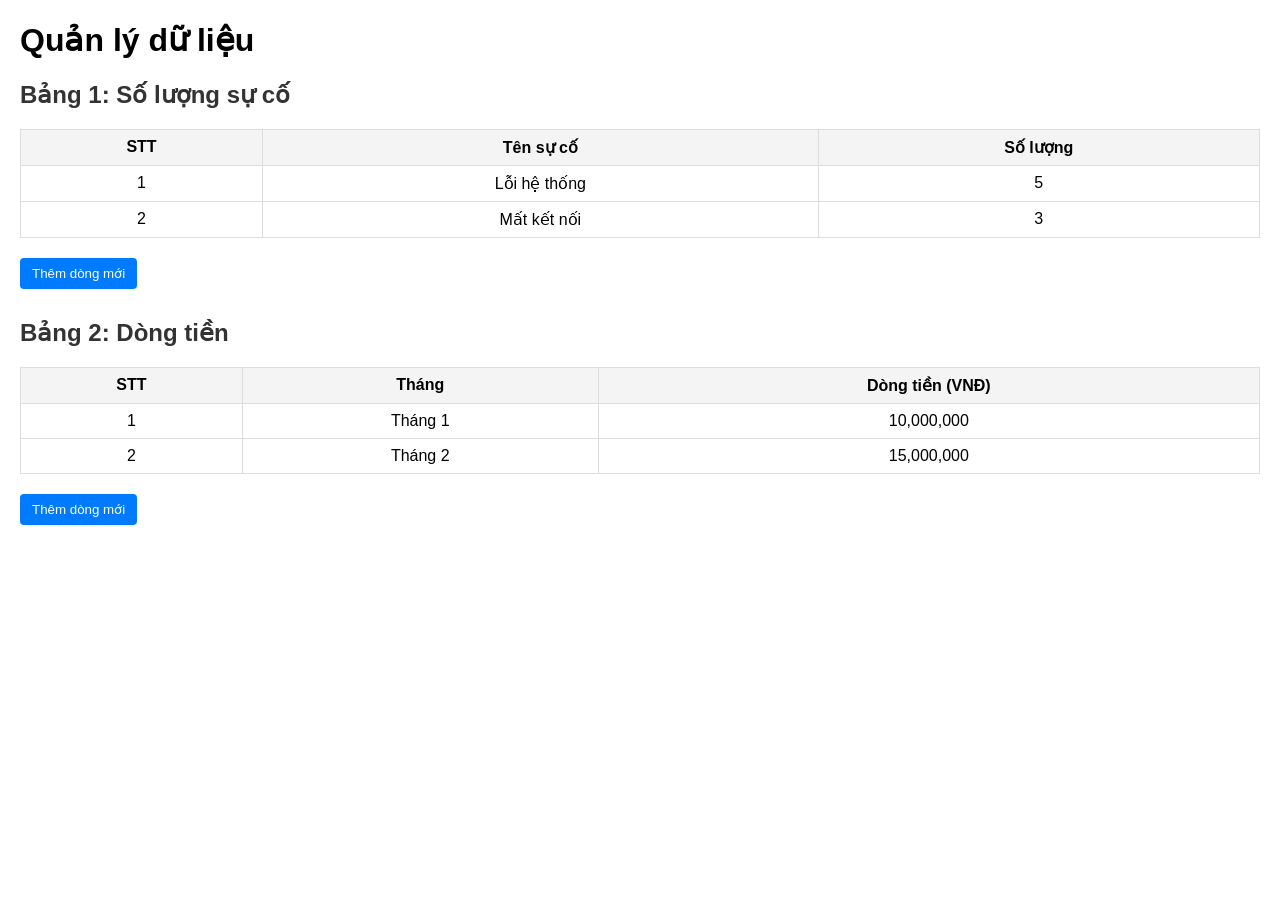
<file: test.html>
<!DOCTYPE html>
<html lang="en">
<head>
  <meta charset="UTF-8">
  <meta name="viewport" content="width=device-width, initial-scale=1.0">
  <title>Quản lý dữ liệu</title>
  <style>
    body {
      font-family: Arial, sans-serif;
      margin: 20px;
    }

    h2 {
      color: #333;
    }

    table {
      width: 100%;
      border-collapse: collapse;
      margin-bottom: 20px;
    }

    table th, table td {
      border: 1px solid #ddd;
      padding: 8px;
      text-align: center;
    }

    table th {
      background-color: #f4f4f4;
    }

    .table-container {
      margin-bottom: 30px;
    }

    .add-row {
      margin-top: 10px;
    }

    button {
      padding: 8px 12px;
      color: #fff;
      background-color: #007bff;
      border: none;
      border-radius: 4px;
      cursor: pointer;
    }

    button:hover {
      background-color: #0056b3;
    }
  </style>
</head>
<body>
  <h1>Quản lý dữ liệu</h1>

  <div class="table-container">
    <h2>Bảng 1: Số lượng sự cố</h2>
    <table id="incident-table">
      <thead>
        <tr>
          <th>STT</th>
          <th>Tên sự cố</th>
          <th>Số lượng</th>
        </tr>
      </thead>
      <tbody>
        <tr>
          <td>1</td>
          <td>Lỗi hệ thống</td>
          <td>5</td>
        </tr>
        <tr>
          <td>2</td>
          <td>Mất kết nối</td>
          <td>3</td>
        </tr>
      </tbody>
    </table>
    <button onclick="addIncidentRow()">Thêm dòng mới</button>
  </div>

  <div class="table-container">
    <h2>Bảng 2: Dòng tiền</h2>
    <table id="finance-table">
      <thead>
        <tr>
          <th>STT</th>
          <th>Tháng</th>
          <th>Dòng tiền (VNĐ)</th>
        </tr>
      </thead>
      <tbody>
        <tr>
          <td>1</td>
          <td>Tháng 1</td>
          <td>10,000,000</td>
        </tr>
        <tr>
          <td>2</td>
          <td>Tháng 2</td>
          <td>15,000,000</td>
        </tr>
      </tbody>
    </table>
    <button onclick="addFinanceRow()">Thêm dòng mới</button>
  </div>

  <script>
    // Thêm dòng mới vào bảng Số lượng sự cố
    function addIncidentRow() {
      const table = document.getElementById("incident-table").getElementsByTagName("tbody")[0];
      const rowCount = table.rows.length + 1;
      const newRow = table.insertRow();

      newRow.innerHTML = `
        <td>${rowCount}</td>
        <td><input type="text" placeholder="Tên sự cố"></td>
        <td><input type="number" placeholder="Số lượng"></td>
      `;
    }

    // Thêm dòng mới vào bảng Dòng tiền
    function addFinanceRow() {
      const table = document.getElementById("finance-table").getElementsByTagName("tbody")[0];
      const rowCount = table.rows.length + 1;
      const newRow = table.insertRow();

      newRow.innerHTML = `
        <td>${rowCount}</td>
        <td><input type="text" placeholder="Tháng"></td>
        <td><input type="text" placeholder="Dòng tiền (VNĐ)"></td>
      `;
    }
  </script>
</body>
</html>
</file>
